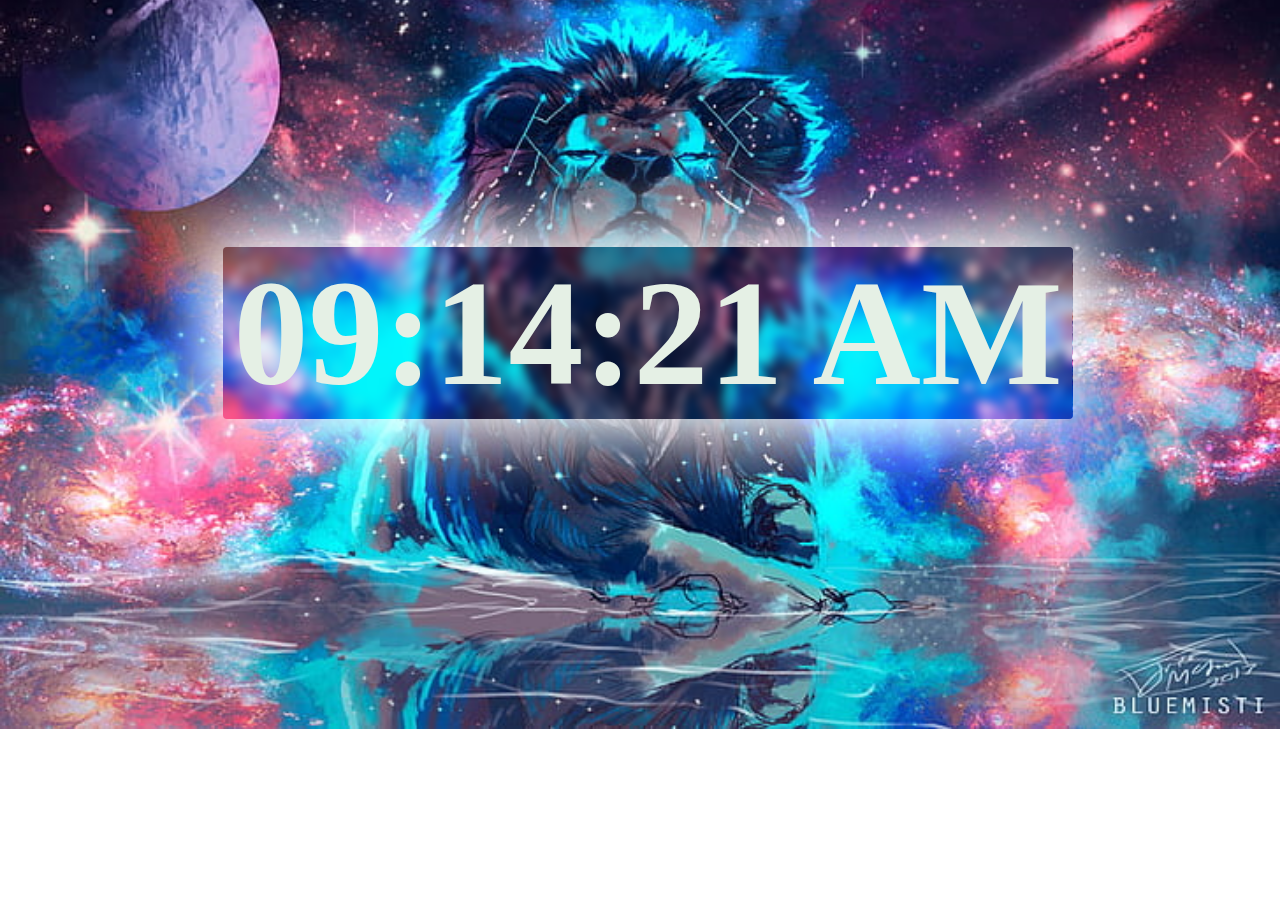
<file: Digital Clock/index.html>
<!DOCTYPE html>
<html lang="en">
<head>
    <meta charset="UTF-8">
    <meta name="viewport" content="width=device-width, initial-scale=1.0">
    <title>Digital Clock</title>
    <link rel="stylesheet" href="style.css">
</head>
<body>
    <h2 id="Prints">00:00:00</h2>

    <script src="index.js"></script>
</body>
</html>
</file>
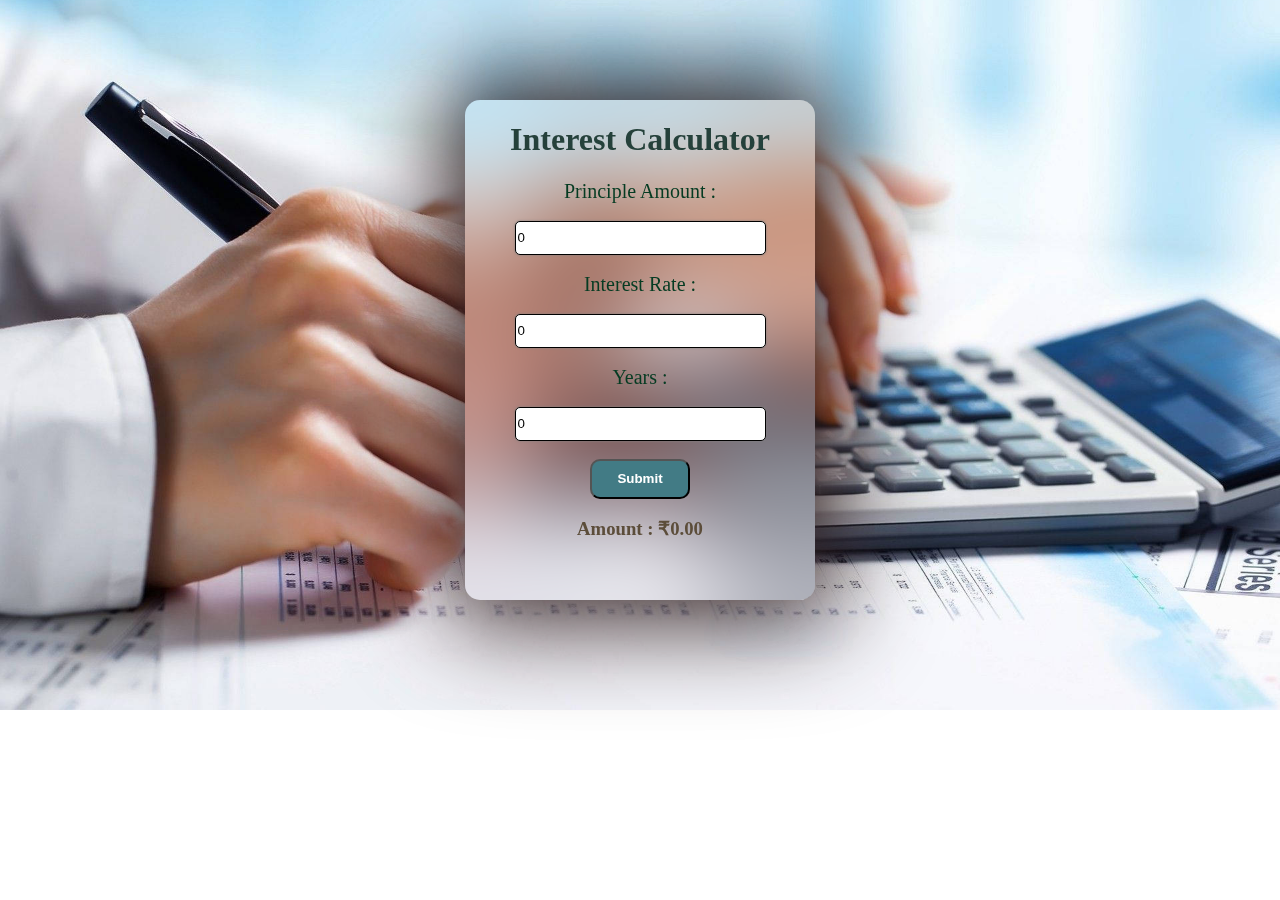
<file: Interest calculator/index.html>
<!DOCTYPE html>
<html lang="en">
<head>
    <meta charset="UTF-8">
    <meta name="viewport" content="width=device-width, initial-scale=1.0">
    <title>Interest Calculator</title>
    <link rel="stylesheet" href="style.css">
</head>
<body>
    <div id="container">
        <h1>Interest Calculator</h1>
        
            <label for="">Principle Amount :</label><br>
            <input type="number" id="Principle" value="0"><br>
            <label for="">Interest Rate :</label><br>
            <input type="number" id="Rate"  value="0"><br>
            <label for="">Years :</label><br>
            <input type="number" id="Years"  value="0"><br>
       
            <button onclick="clicks()">Submit</button>
            <h3 id="Prints"></h3>
            <h2 id="Prin"></h2>
    </div>

    <script src="index.js"></script>
</body>
</html>
</file>
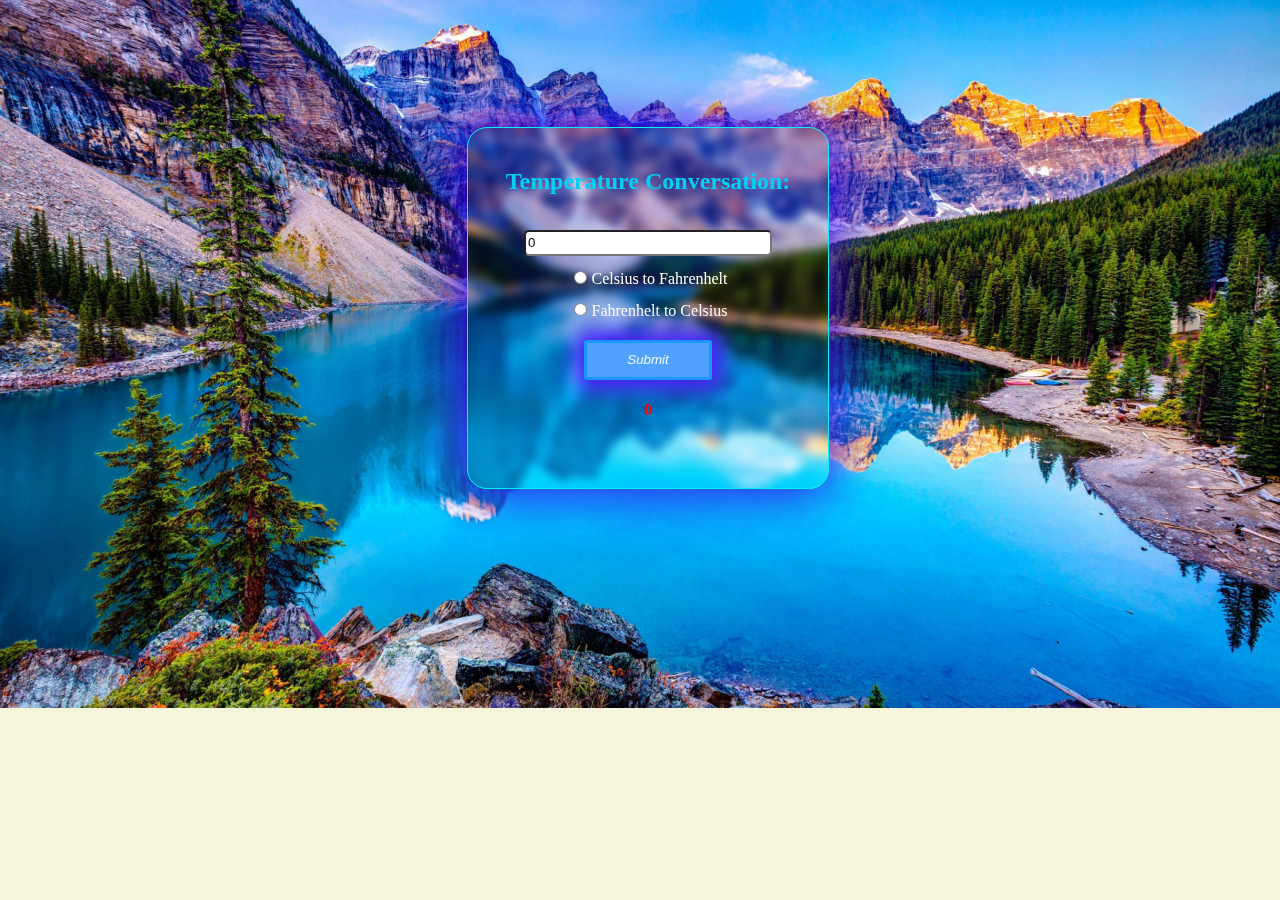
<file: Temperature control/index.html>
<!DOCTYPE html>
<html lang="en">
<head>
    <meta charset="UTF-8">
    <meta name="viewport" content="width=device-width, initial-scale=1.0">
    <title>Temperature Calculator</title>
    <link rel="stylesheet" href="style.css">
</head>
<body>
    <div class="nav">
        <h2>Temperature Conversation:</h2>
        <input type="number" id="value" value="0">
        <div>
            <input type="radio" id="celtofah"  name="temp" ><label for="celtofah">Celsius to Fahrenhelt</label>
        </div>
        <div>
            <input type="radio" id="fahtocel" name="temp"><label for="fahtocel">Fahrenhelt to Celsius</label>
        </div>
        <button onclick="Submit()">Submit</button>
        <h4 id="print">0</h4>
    </div>

    <script src="index.js"></script>
</body>
</html>
</file>
<file: Digital Clock/style.css>
body{
    display: flex;
    width: 100%;
    height: 650px;
    justify-content: center;
    align-items: center;
    background-image:url(lion-4k-hd-image-download-wallpaper-preview.jpg);
    background-repeat: no-repeat;
    background-position: center;
    background-size: cover;
}

h2{
    color: rgb(229, 240, 229);
    font-size: 150px;
    background: transparent;
    border-radius: 4px;
    backdrop-filter: blur(5px);
    box-shadow: 0 0 70px 20px rgb(255, 255, 255);
    padding: 0 10px;
    
}
</file>
<file: Interest calculator/style.css>
body{
    height: 700px;
    padding: 0;
    margin: 0;
    display: flex;
    justify-content: center;
    align-items: center;
    background: gray;
    background: url(31193.jpg);
    background-repeat: no-repeat;
    background-size: cover;
    background-position: center;
}

#container{
    display: flex;
    flex-direction: column;
    align-items: center;
    width: 350px;
    height: 500px;
    background-color: rgb(175, 214, 214);
    border-radius: 15px;
    box-shadow: 0 0 100px 20px rgb(48, 31, 31);
    background: transparent;
    backdrop-filter: blur(50px);
}

h1{
    color: rgb(37, 65, 59);
}

input{
    height: 30px;
    width: 70%;
    border: 0.5px solid black;
    box-shadow: 0 0 2.5px gray;
    border-radius: 5px;
}

button{
    width: 100px;
    height: 40px;
    border-radius: 10px;
    background-color: rgb(66, 123, 133);
    color: white;
    font-weight: bolder;
    cursor: pointer;
    
}

button:hover{
    width: 120px;
    height: 42px;
    background-color: rgb(38, 35, 58);
    box-shadow: 0px 0px 50px rgb(247, 247, 250);
}

label{
    font-size: 20px;
    color: rgb(5, 59, 34);
}

#Prin{
    color: rgb(92, 77, 58);
    margin-top: 0;
    padding-top: 0;
}

#Prints{
    color: rgb(92, 77, 58);
    margin-bottom: 0;
    /* padding-top: 0; */
}
</file>
<file: Temperature control/style.css>
body{
    display: flex;
    justify-content: center;
    background-color: beige;
    width: 100%;
    height: 600px;
    align-items: center;
    background-image: url(31193.jpg);
    background-repeat: no-repeat;
    background-position: center;
    background-size: cover;
    
}

.nav{
    display: flex;
    flex-direction: column;
    align-items: center;
    width: 25%;
    border-radius: 20px;
    border: 0.5px solid rgb(11, 241, 241);
    background-color: rgb(252, 252, 252);
    padding: 20px;
    background: transparent;
    filter: none;
    backdrop-filter: blur(5px);
    height: 320px;
    box-shadow: 0px 0px 50px 5px rgb(61, 11, 241);
}

button{
    width: 40%;
    cursor: pointer;
    margin-top: 20px;
    height: 40px;
    border-radius: 3px;
    border: 3px solid rgb(26, 151, 253);
    background-color: rgb(81, 162, 255);
    color: aliceblue;
    font-style: oblique;
    box-shadow: 0 0 20px 10px rgb(79, 32, 248);
}

input{
    margin-top: 15px;
}

#value{
    width: 75%;
    height: 20px;
    border-radius: 5px;
    
}

#celtofah, #fahtocel{
    cursor: pointer;
    margin-right: 5px;
    background-color: aquamarine;
}

h2{
    color: rgb(1, 208, 245);
}

label{
    color: rgb(255, 255, 255);
    cursor: pointer;
}

button:hover{
    box-shadow: 0 0 20px 2px red;

}
     


h4{
    color: red;
}
</file>
